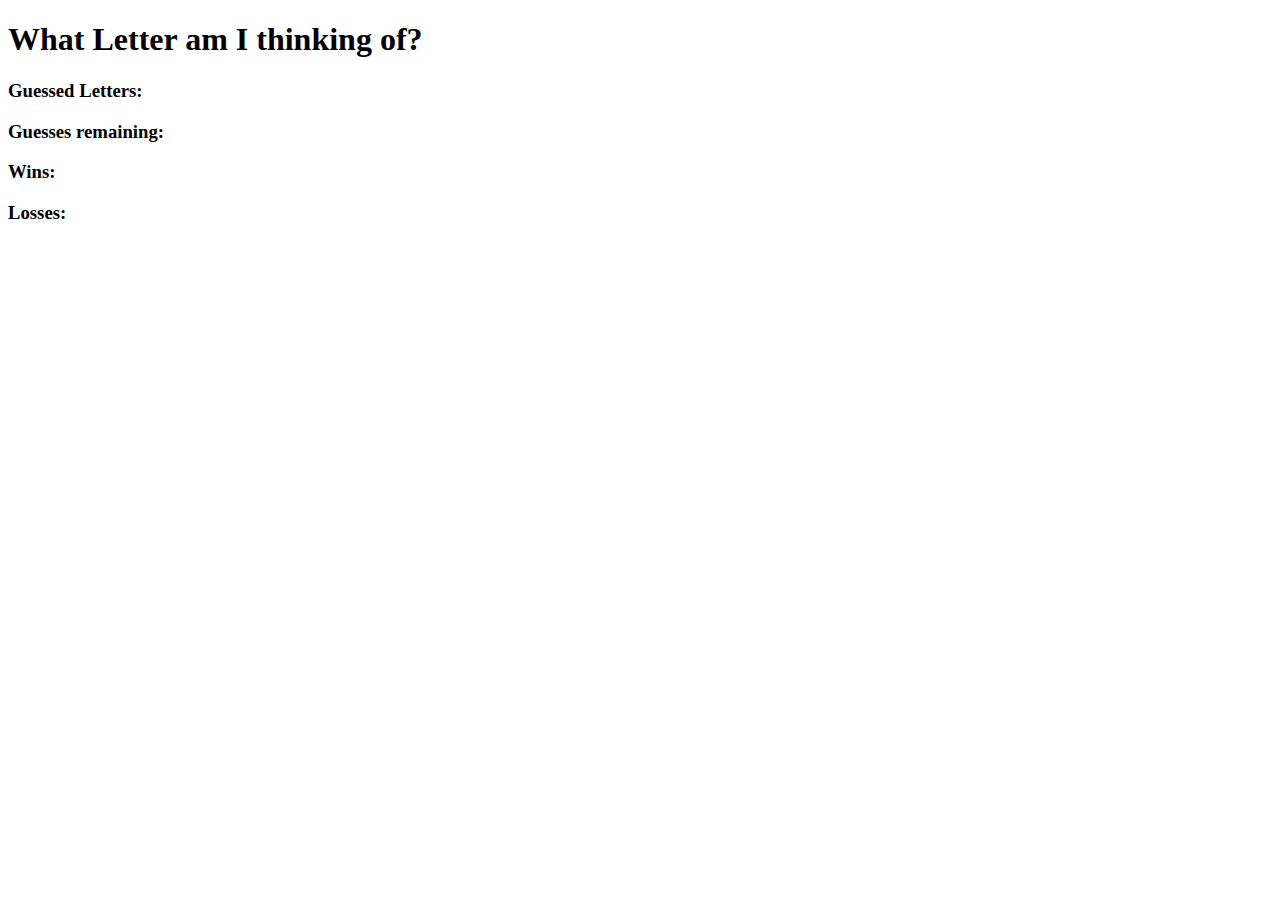
<file: css/gamestart.html>
<!DOCTYPE html>
<html>
<head>
	<title>Guess the Letter</title>
</head>
<body>
 <h1>What Letter am I thinking of?</h1>
<h3>Guessed Letters:</h3><p id="lettersGuessed"></p>
<h3>Guesses remaining:</h3><p id="guesses-left"></p>
<h3>Wins:</h3><p id="wins"></p>
<h3>Losses:</h3><p id="losses"></p>
 <script type="text/javascript">
 var completter = "";
var alphabet = "abcdefghijklmnopqrstuvwxyz";
var guessesleft = 9;
var guessedletters = [];
var wins = 1;
var losses = 1;
 //computer picking the number:
completter = alphabet[Math.floor(Math.random() * alphabet.length)];
//logs computer picked letter
console.log(completter);
  
document.onkeyup = function(event) {
console.log(event)
//display guess on screen, add to existing guesses
guessedletters.push(event.key);
document.getElementById("lettersGuessed").innerHTML = guessedletters;
console.log(guessedletters);
 //check to see if same as completter
if (event.key===completter){
	console.log("win");
	document.getElementById("wins").innerHTML = wins ++;
	alert("WHAT!? Inconceivable!");
	resetgame();
}
 //subtract one from guesses left
else {
	guessesleft --;
		document.getElementById("guesses-left").innerHTML = guessesleft;
//when guess left gets to zero, games ends		
if (guessesleft === 0){
        console.log("loss");
        document.getElementById("losses").innerHTML = losses ++;
        alert("HAHA! You are out of Guesses!")
         	resetgame();
         }
}
 };
 //function to reset game after win/loss
function resetgame(){
	completter = alphabet[Math.floor(Math.random() * alphabet.length)];
	console.log(completter)
	guessesleft=9
	guessedletters=[]
	document.getElementById("lettersGuessed").innerHTML = guessedletters;
	document.getElementById("guesses-left").innerHTML =  guessesleft;
}
 </script>
 </body>
</html>
</file>
